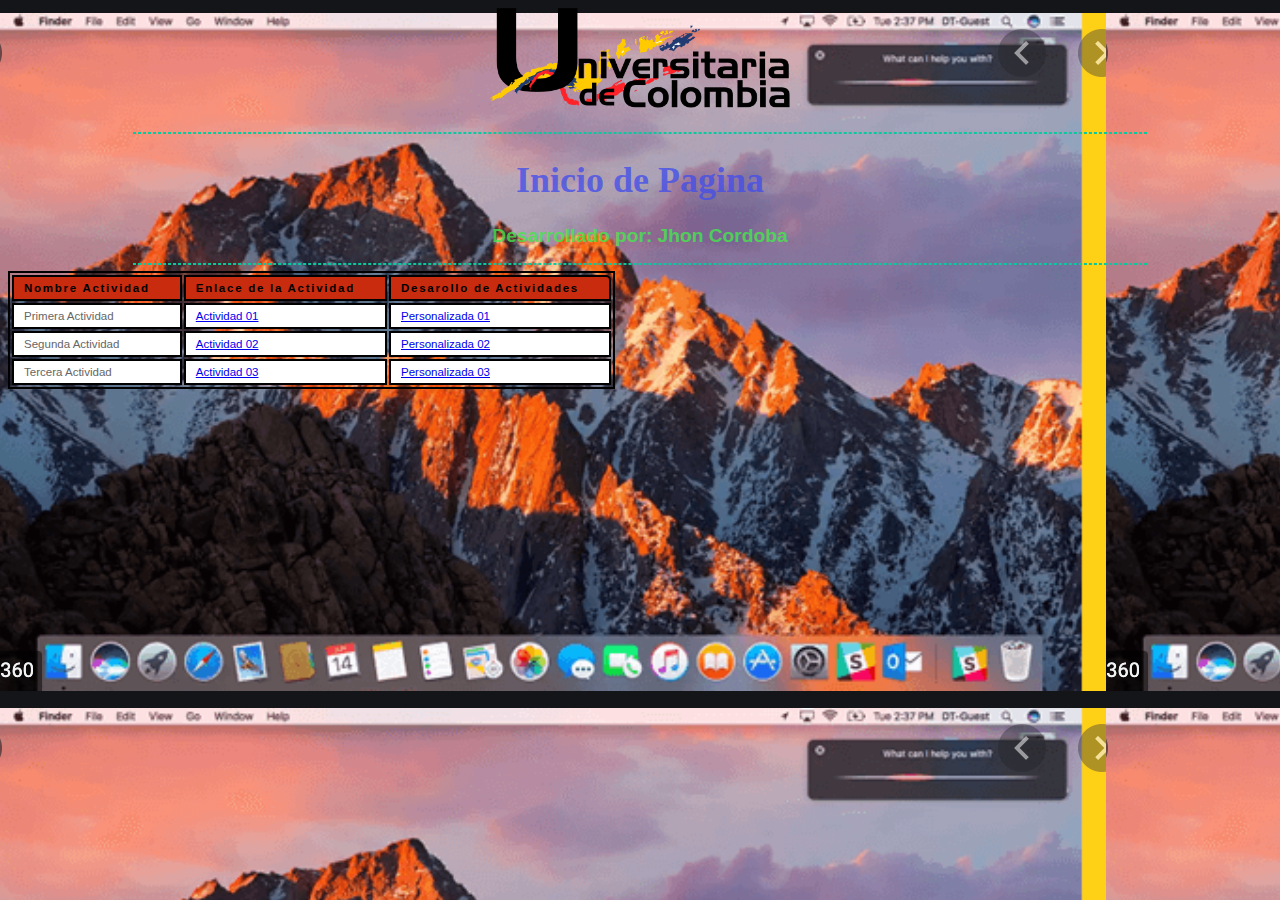
<file: index.html>
<!DOCTYPE html>
<html>
<head>
<title> Pagina Principal </title>
<link href="css/estilos.css" rel="stylesheet" type="text/css"/>
</head>
<center><img src="images/img1.png" width="300" height="100"/></center>
<br>
<hr>
<body>
	<h1>Inicio de Pagina </h1>
	<h2>Desarrollado por: Jhon  Cordoba</h2>
<p>
    <table>
		<tr class="head">
			<th>Nombre Actividad</th>
			<th>Enlace de la Actividad</th>
			<th>Desarollo de Actividades</th>
		</tr>
		<tr>
			<td>Primera Actividad<br/></td>
			<td><a href="actividad_01.html">Actividad 01</a></td>
			<td><a href="perso_01.html">Personalizada 01</a></td>
		</tr>
		<tr>
			<td>Segunda Actividad<br/></td>
			<td><a href="actividad_02.html">Actividad 02</a></td>
			<td><a href="perso_02.html">Personalizada 02</a></td>
		</tr>
		<tr>
			<td>Tercera Actividad<br/></td>
			<td><a href="actividad_03.html">Actividad 03</a></td>
			<td><a href="perso_03.html">Personalizada 03</a></td>
		</tr>
<hr>
</body>
</html>
</file>
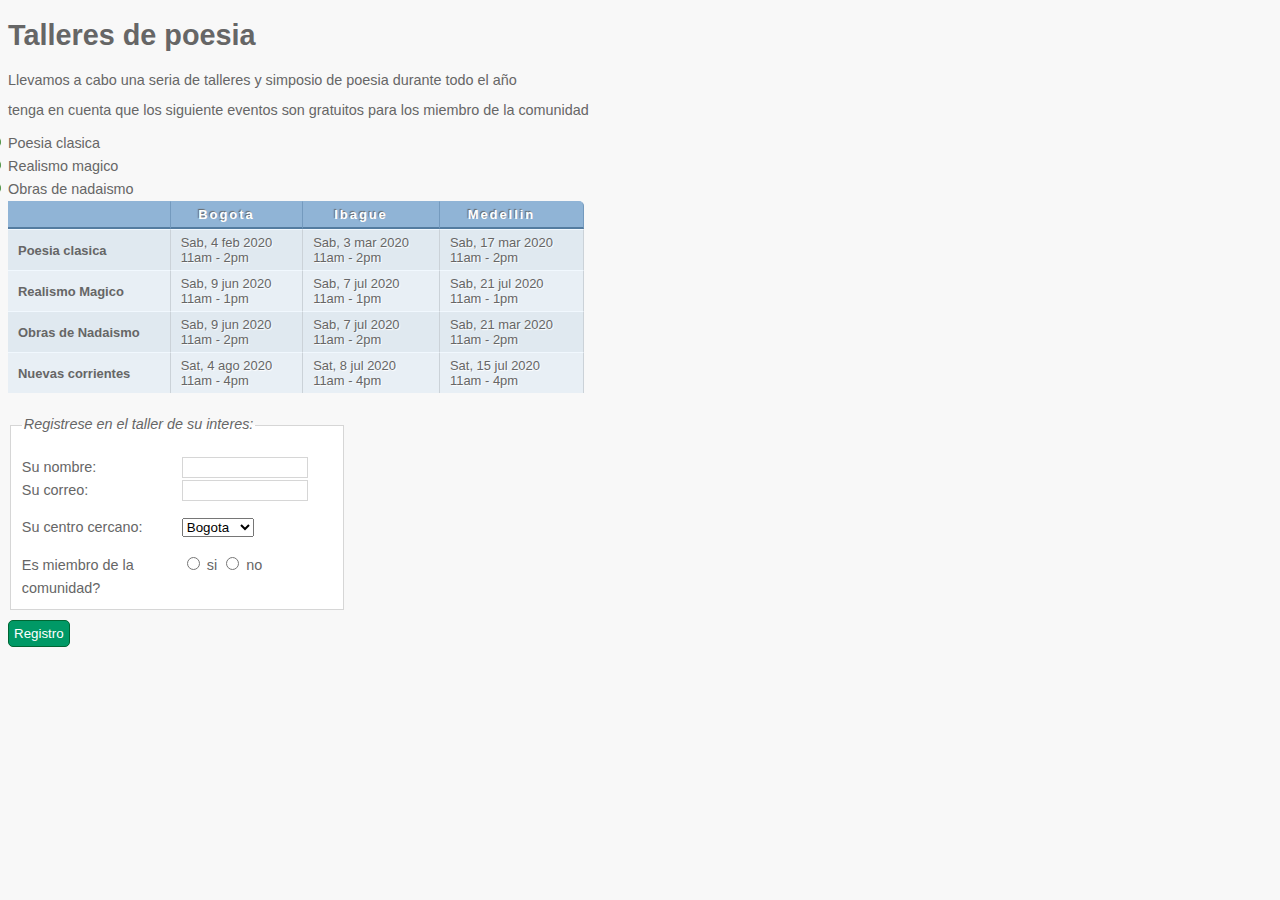
<file: actividad_01.html>
<!DOCTYPE html>
<html>
<head>
<title>Actividad 01</title>


<link href=".\\css\styles01.css" rel="stylesheet" type="text/css"/>
</head>


<body>
	<h1>Talleres de poesia</h1>
	<p>Llevamos a cabo una seria de talleres y simposio de poesia durante todo el año</p>
	<p>tenga en cuenta que los siguiente eventos son gratuitos para los miembro de la comunidad</p>
	
	<u1>
	<li>Poesia clasica</li>
	<li>Realismo magico</li>
	<li>Obras de nadaismo</li>
	</u1>
	
	
	<table>
		<tr class="head">
			<th></th>
			<th>Bogota</th>
			<th>Ibague</th>
			<th>Medellin</th>
		</tr>
		<tr>
			<th>Poesia clasica</th>
			<td>Sab, 4 feb 2020<br/>11am - 2pm</td>
			<td>Sab, 3 mar 2020<br/>11am - 2pm</td>
			<td>Sab, 17 mar 2020<br/>11am - 2pm</td>
		</tr>
		
		<tr class="even">
			<th>Realismo Magico</th>
			<td>Sab, 9 jun 2020<br/>11am - 1pm</td>
			<td>Sab, 7 jul 2020<br/>11am - 1pm</td>
			<td>Sab, 21 jul 2020<br/>11am - 1pm</td>
		</tr>
		
		<tr>
			<th>Obras de Nadaismo</th>
			<td>Sab, 9 jun 2020<br/>11am - 2pm</td>
			<td>Sab, 7 jul 2020<br/>11am - 2pm</td>
			<td>Sab, 21 mar 2020<br/>11am - 2pm</td>
	
		<tr class="even">
			<th>Nuevas corrientes</th>
			<td>Sat, 4 ago 2020<br/>11am - 4pm</td>
			<td>Sat, 8 jul 2020<br/>11am - 4pm</td>
			<td>Sat, 15 jul 2020<br/>11am - 4pm</td>
		</tr>
		</table>
		
		<form action="actividad_02.html" method="get">
		<fieldset>
			<legend>Registrese en el taller de su interes:</legend>
			<p><label class="title" for="name">Su nombre:</label>
			<input type="text" name="name" id="name"><br/>
			<label class="title" for="email">Su correo:</label>
			<input type="text" name="email" id="email"></p>
			<p><label for="location" class="title">Su centro cercano:</label>
			<select name="lcoation" id="location">
			<option value="bo">Bogota</option>
			<option value="ib">ibague</option>
			<option value="me">Medellin</option>
			</select></p>
			<span class="title">Es miembro de la comunidad?</span>
			<label><input type="radio" name="member" value="si" /> si </label>
			<label><input type="radio" name="member" value="no" /> no </label></p>
		</fieldset>
		<div class="sumit"><input type="submit" value="Registro" /></div>
		</form>
		</body>
		</html>
</file>
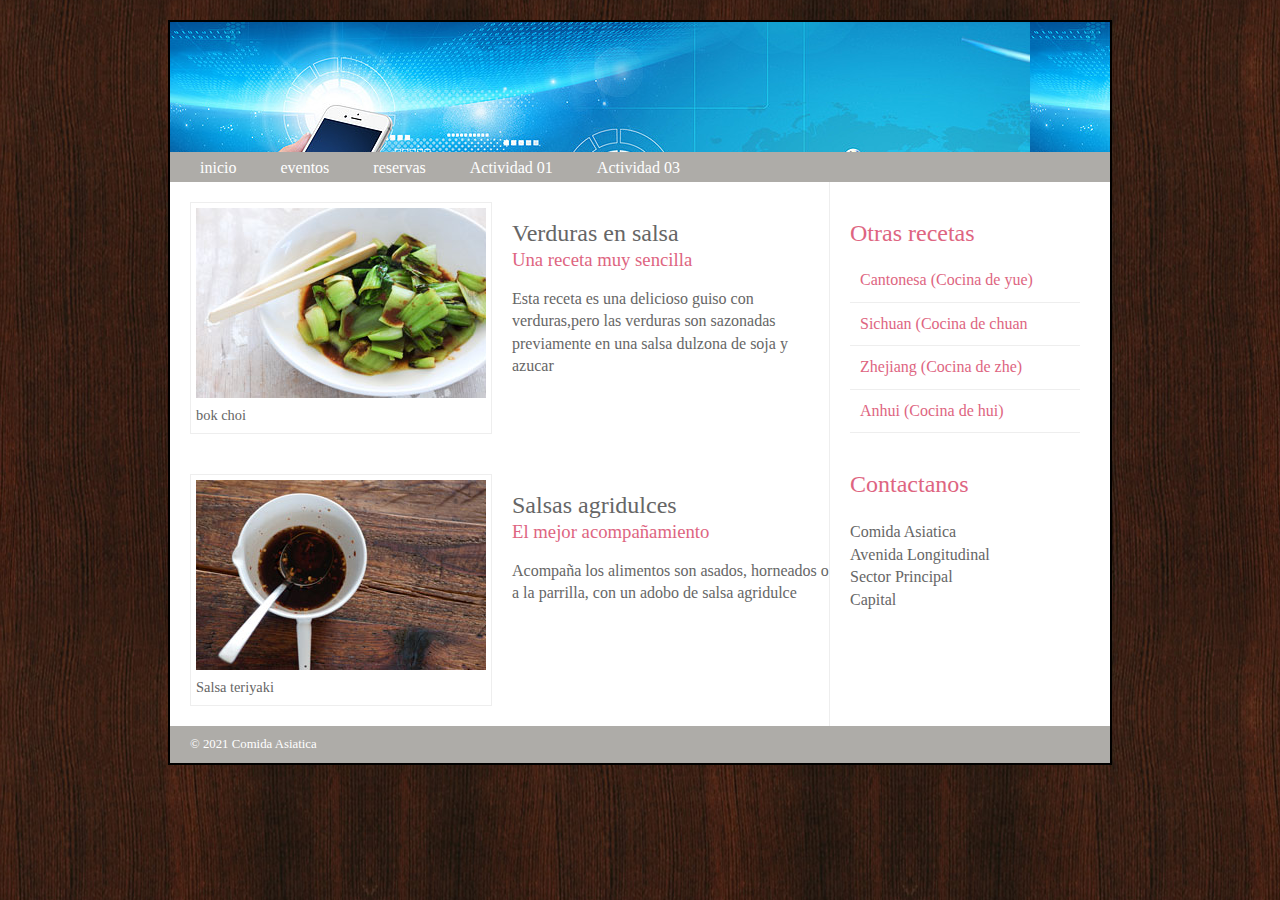
<file: actividad_02.html>
<!DOCTYPE html>
<html>
    <head>
<title>Actividad 02</title>
<link rel="stylesheet" href=".\css\styles02.css" />
    </head>
<body>
<div class="wrapper">
<header>
<h1>Yoko´s Kitchen</h1>
<nav>
    <ul>
        <li><a htref="" class="curren">inicio</a></li>
        <li><a href="">eventos</a></li>
        <li><a href="">reservas</a></li>
        <li><a href="actividad_01.html">Actividad 01</a></li>
        <li><a href="actividad_03.html">Actividad 03</a></li>
    </ul>
</nav>
</header>
<section class="courses">
    <article>
        <figure>
            <img src=".\images\bok-choi.jpg" alt="bok choi" />
            <figcaption>bok choi</figcaption>
        </figure>
        <hgroup>
            <h2>Verduras en salsa</h2>
            <h3>Una receta muy sencilla</h3>
        </hgroup>
        <p>Esta receta es una delicioso guiso con verduras,pero las
            verduras son sazonadas previamente en una salsa dulzona de soja y azucar</p> 
    </article>
<article>
    <figure>
        <img src=".\images\teriyaki.jpg" alt="Teriyaki sauce" />
        <figcaption>Salsa teriyaki</figcaption>
    </figure>
    <hgroup>
        <h2>Salsas agridulces</h2>
        <h3>El mejor acompañamiento</h3>
    </hgroup>
    <p>Acompaña los alimentos son asados, horneados o a la parrilla,
        con un adobo de salsa agridulce  </p> 
</article>
</section>
<aside>
    <section class="popular-recipes">
        <h2>Otras recetas</h2>
        <a href="">Cantonesa (Cocina de yue)</a>             
        <a href="">Sichuan (Cocina de chuan</a> 
        <a href="">Zhejiang (Cocina de zhe)</a> 
        <a href="">Anhui (Cocina de hui)</a> 
    </section>
    <section class="contac-details">
        <h2>Contactanos</h2>
        <p>Comida Asiatica<br />
            Avenida Longitudinal<br />
            Sector Principal<br />
            Capital</p>
    </section>
</aside>
<footer>
        &copy; 2021 Comida Asiatica
</footer>
</div>
</body>
</html>
</file>
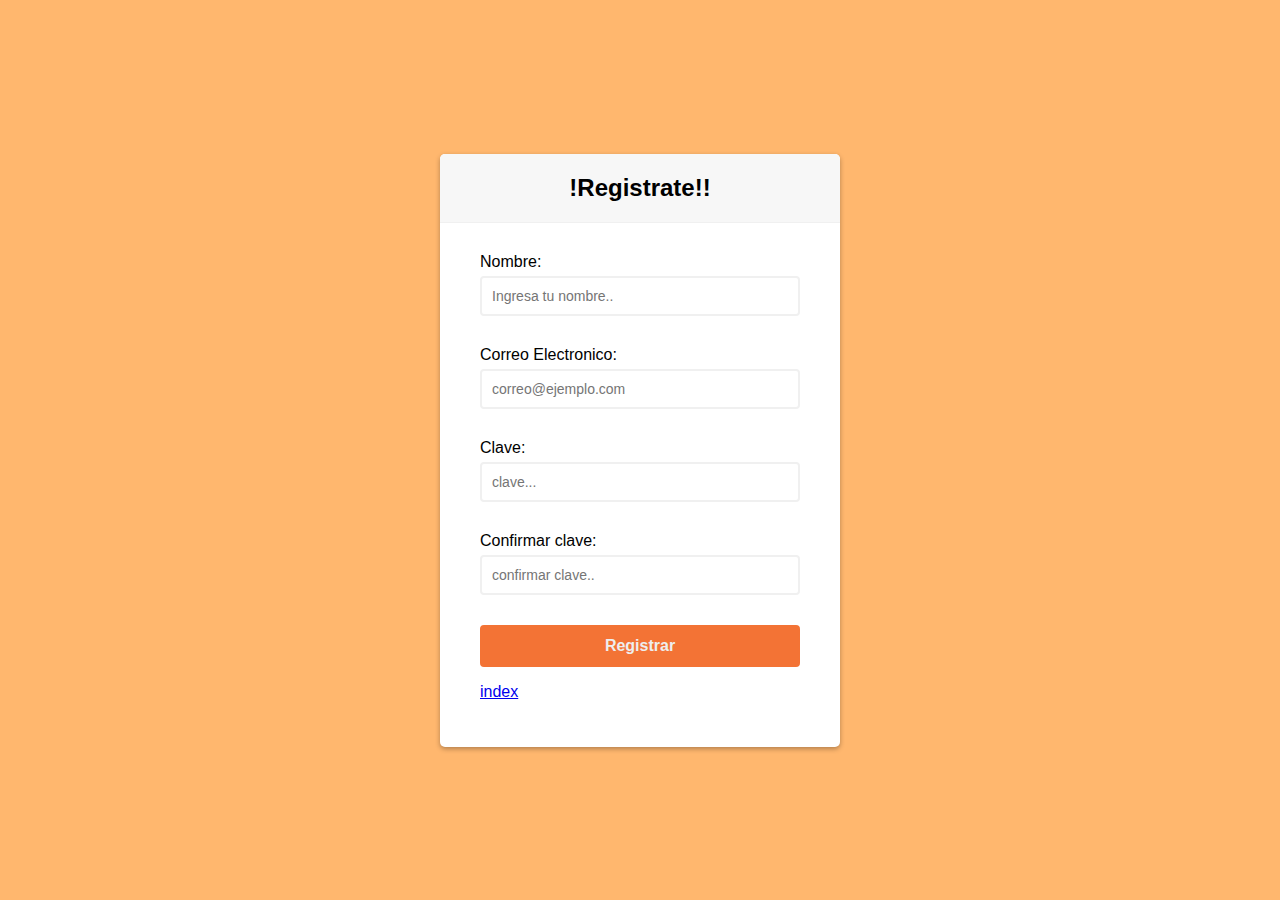
<file: actividad_03.html>
<!DOCTYPE html>
<html>
    <head>
        <link
        rel-"stylesheet"
        <link rel="stylesheet" href="https://cdnjs.cloudflare.com/ajax/libs/font-awesome/4.7.0/css/font-awesome.min.css">
        <link rel="stylesheet" href="./css/styles03.css" />
        <title>Actividad 03</title>
        <meta charset="UTF-8" />
    </head>
<body>
    <div class="container">
        <div class="header">
            <h2>!Registrate!!</h2>
        </div>
        <form class="form" id="form">
            <div class="form__control">
                <label>Nombre:</label>
                <input
                type="text"
                placeholder="Ingresa tu nombre.."
                id="nombre"
                />
                <i class="fa fa-check-circle"></i>
                <i class="fa fa-exclamation-circle"></i>
                <small>Error message</small>
            </div>
            <div class="form__control">
                <label>Correo Electronico:</label>
                <input type="email" placeholder="correo@ejemplo.com"
                id="correo"
                />
                <i class="fa fa-check-circle"></i>
                <i class="fa fa-exclamation-circle"></i>
                <small>Error message</small>
            </div>
            <div class="form__control">
                <label>Clave:</label>
                <input type="password" placeholder="clave..."
                id="clave"
                />
                <i class="fa fa-check-circle"></i>
                <i class="fa fa-exclamation-circle"></i>
                <small>Error message</small>
            </div>
            <div class="form__control">
                <label>Confirmar clave:</label>
                <input
                type="password"
                placeholder="confirmar clave.."
                id="confirmarClave"
                />
                <i class="fa fa-check-circle"></i>
                <i class="fa fa-exclamation-circle"></i>
                <small>Error message</small>
            </div>
            <button>Registrar</button>
            <p><a href="./index.html" target="_blank">index</a></p>
        </form>
    </div>
    <script src="./js/script.js"></script>
</body>
</html>
</file>
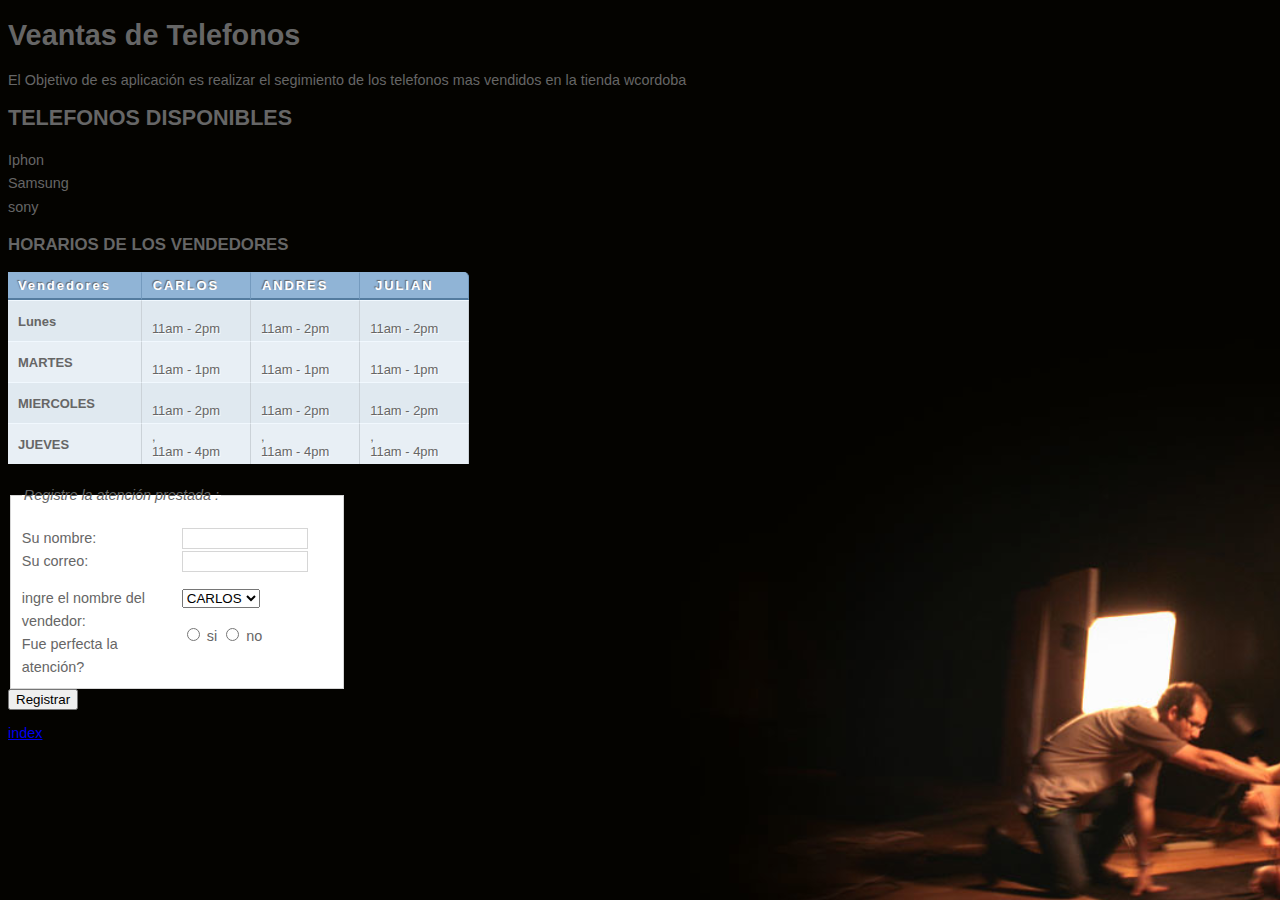
<file: perso_01.html>
<!DOCTYPE html>
<html>
<head>
<title>Actividad 01</title>


<link href=".\\css\stylesPerso01.css" rel="stylesheet" type="text/css"/>
</head>


<body>
	<h1>Veantas de Telefonos</h1>
	<p>El Objetivo de es aplicación es realizar el segimiento de los telefonos mas vendidos en la tienda wcordoba</p>
	<h2>TELEFONOS DISPONIBLES</h2>

	<u1>
	<li>Iphon</li>
	<li>Samsung</li>
	<li>sony</li>
	</u1>


	<table>
		<tr class="head">
			<h3>HORARIOS DE LOS VENDEDORES</h3>
			<th>Vendedores</th>
			<th>CARLOS</th>
			<th>ANDRES</th>
			<th>JULIAN</th>
		</tr>
		<tr>
			<th>Lunes</th>
			<td><br/>11am - 2pm</td>
			<td> <br/>11am - 2pm</td>
			<td><br/>11am - 2pm</td>
		</tr>

		<tr class="even">
			<th>MARTES</th>
			<td> <br/>11am - 1pm</td>
			<td> <br/>11am - 1pm</td>
			<td> <br/>11am - 1pm</td>
		</tr>

		<tr>
			<th>MIERCOLES</th>
			<td> <br/>11am - 2pm</td>
			<td> <br/>11am - 2pm</td>
			<td><br/>11am - 2pm</td>

		<tr class="even">
			<th>JUEVES</th>
			<td>, <br/>11am - 4pm</td>
			<td>, <br/>11am - 4pm</td>
			<td>, <br/>11am - 4pm</td>
		</tr>
		</table>

		<form action="actividad_02.html" method="get">
		<fieldset>
			<legend>Registre la atención prestada :</legend>
			<p><label class="title" for="name">Su nombre:</label>
			<input type="text" name="name" id="name"><br/>
			<label class="title" for="email">Su correo:</label>
			<input type="text" name="email" id="email"></p>
			<p><label for="location" class="title">ingre el nombre del vendedor:</label>
			<select
			name="lcoation" id="location">
			<option value="bo">CARLOS</option>
			<option value="ib">ANDRES</option>
			<option value="me">JULIAN</option>
			</select></p>
			<span class="title">Fue perfecta la atención?</span>
			<label><input type="radio" name="member" value="si" /> si </label>
			<label><input type="radio" name="member" value="no" /> no </label></p>
		</fieldset>
		<button>Registrar</button>
            <p><a href="./index.html" target="_blank">index</a></p>
		</form>
		</body>
		</html>
</file>
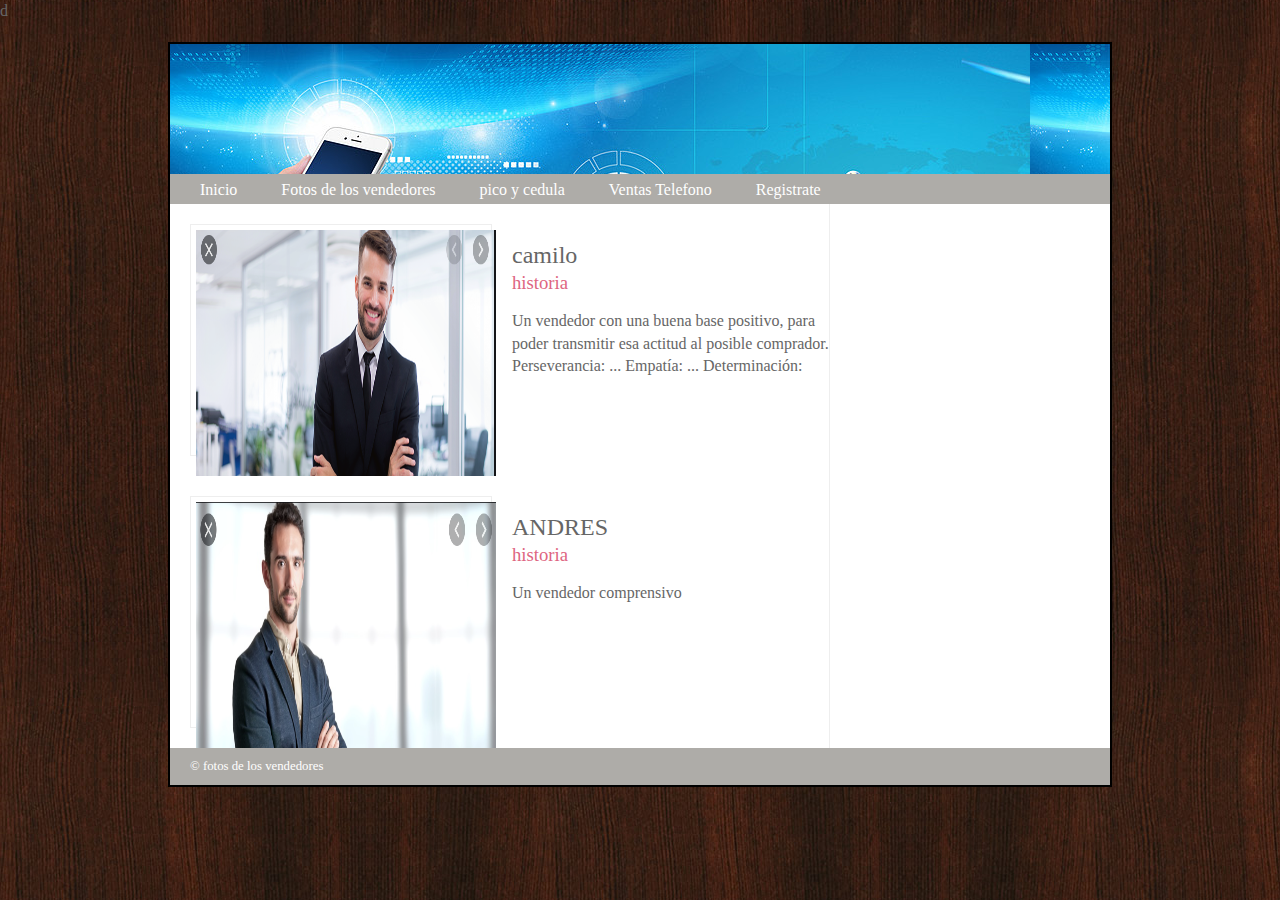
<file: perso_02.html>
d<!DOCTYPE html>
<html>
    <head>
<title>Actividad 02</title>
<link rel="stylesheet" href=".\css\styles02.css" />
    </head>
<body>
<div class="wrapper">
<header>
<h1>Yoko´s Kitchen</h1>
<nav>
    <ul>
        <li><a href="index.html">Inicio</a></li>
        <li><a href="">Fotos de los vendedores</a></li>
        <li><a href="">pico y cedula</a></li>
        <li><a href="perso_01.html">Ventas Telefono</a></li>
        <li><a href="actividad_03.html">Registrate</a></li>
    </ul>
</nav>
</header>
<section class="courses">
    <article>
        <figure>
            <img src=".\images\vendedor1.png"  width="300" height="300" alt="vendedor1" />
            <figcaption>Vendedor1</figcaption>
        </figure>
        <hgroup>
            <h2>camilo</h2>
            <h3>historia</h3>
        </hgroup>
        <p>Un vendedor con una buena base   positivo, para poder transmitir esa actitud al posible comprador.
            Perseverancia: ...
            Empatía: ...
            Determinación:</p>
    </article>
<article>
    <figure>

        <img src=".\images\vendedor2.png"  width="300" height="300" alt="vendedor2" />
        <figcaption>Vendedor2</figcaption>
    </figure>
    <hgroup>
        <h2>ANDRES</h2>
        <h3>historia</h3>
    </hgroup>

    <p>Un vendedor comprensivo  </p>
</article>
</section>
<footer>
        &copy; fotos de los vendedores
</footer>
</div>
</body>
</html>
</file>
<file: css/estilos.css>
body {
  font-family: Arial, Verdana, sans-serif;
  font-size: 80%;
  color: #666;
  background-color: #ffffff;
  background-image: url(../images/fondo1.png);
}

h1 {
  font-family: Lucida Blackletter;
  font-size: 36px;
  text-align: center;
  color: #444fe9cb;
}
h2 {
  text-align: center;
  color: #44e94ccb;
}
table {
  border-collapse: separate;
  border: black 2px solid;
}
th,
td {
  padding: 5px 30px 5px 10px;
  border-spacing: 0px;
  font-size: 90%;
  margin: 0px;
  border: black 2px solid;
}

th,
td {
  text-align: left;
  background-color: #ffffff;
  border: black 2px solid;
}

tr.head th {
  color: black;
  background-color: #c92b0f;
  text-align: center;
  letter-spacing: 0.15em;
  border: black 2px solid;
}
td {
  text-shadow: 1px 1px 1px #ffffff;
  border: black 2px solid;
}

tr.even td,
tr.even th {
  background-color: #f8c8f2;
  border: black 2px solid;
}

tr.head th:first-chils {
  -webkit-border-top-left-radius: 5px;
  -moz-border-radius-topleft: 5px;
  border-top-left-radius: 5px;
  border: black 2px solid;
}

tr.head th:last-child {
  -webkit-border-top-right-radius: 5px;
  -moz-border-radius-topright: 5px;
  border-top-right-radius: 5px;
  border: black 2px solid;
}
hr {
  text-align: center;
  width: 80%;
  border: 1px dashed #09c99f;
}
</file>
<file: css/styles03.css>
@import url("https://fonts.googlepus.com/css?family=Open+Sans&display=swap");
* {
    box-sizing: border-box;
}

body {
    display: flex;
    align-items: center;
    justify-content: center;
    min-height: 100vh;
    margin: 0;
    font-family: "Open sans", sans-serif;
    background-color: #ffb76e;
}

.container {
    background-color: white;
    border-radius: 5px;
    box-shadow: 0 2px 5px rgba(0, 0, 0, 0.3);
    width: 400px;
    max-width: 100%;
    overflow: hidden;
}

.header {
    background-color: #f7f7f7;
    border-bottom: 1px solid #f0f0f0;
    padding: 20px 40px;
    text-align: center;
}

.header h2{
    margin: 0;
}

.form {
    padding: 30px 40px;
}

.form__control {
    margin-bottom: 10px;
    padding-bottom: 20px;
    position: relative;
}

.form__control label {
    display: inline-block;
    margin-bottom: 5px;
}

.form__control input {
    border: 2px solid #f0f0f0;
    border-radius: 4px;
    display: block;
    font-family: inherit;
    font-size: 14px;
    width: 100%;
    padding: 10px;
    outline-color: #f37335;
}

.form__control.success input {
    border-color: #2ecc71;
}

.form__control.error input {
    border-color: #e74c3c;
}

.form__control i {
    visibility: hidden;
    position: absolute;
    top: 40px;
    right: 10px;
}

.form__control.success i.fa-check-circle {
    visibility: visible;
    color: #2ecc71;
}

.form__control.error i.fa-exclamation-circle {
    visibility: visible;
    color: #e74c3c;
}

.form__control small {
    visibility: hidden;
    position: absolute;
    bottom: 0;
    left: 0;
}

.form__control.error small {
    color: #e74c3c;
    visibility: visible;
}

.form button {
    background-color: #f37335;
    border: 2px solid #f37335;
    border-radius: 4px;
    color: #eee;
    display: block;
    width: 100%;
    padding: 10px;
    font-size: 16px;
    font-family: inherit;
    font-weight: bold;
}
</file>
